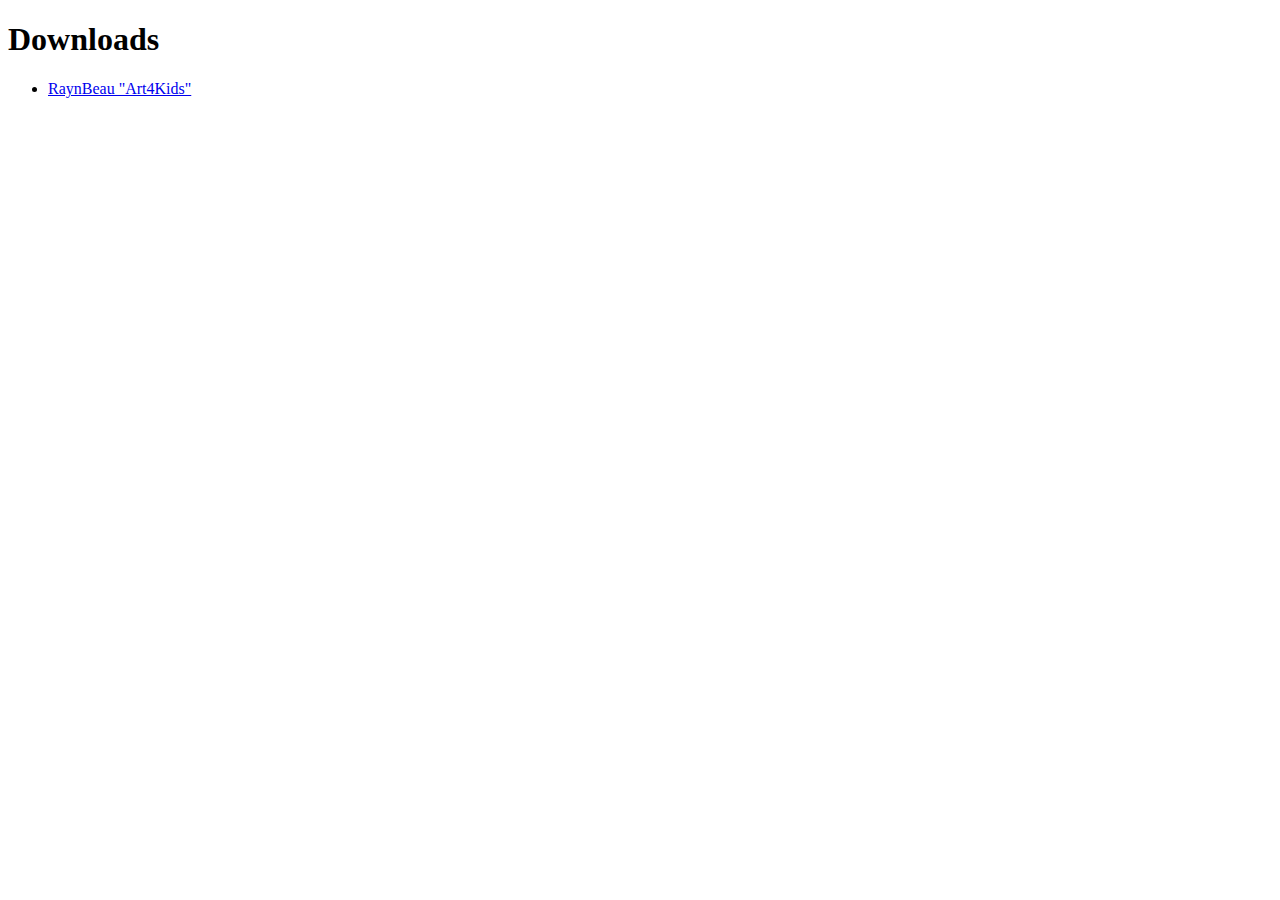
<file: _downloads.html>
<!DOCTYPE html>
<html>
	<head>
		<meta charset="UTF-8">
        <title> Downloads </title>
    </head>
    <body>
        <h1> Downloads </h1>
        <ul>
            <li><a id="http://raynbeau.nl/" href="index.html"> RaynBeau &quot;Art4Kids&quot; </a></li>
        </ul>
    </body>
</html>
</file>
